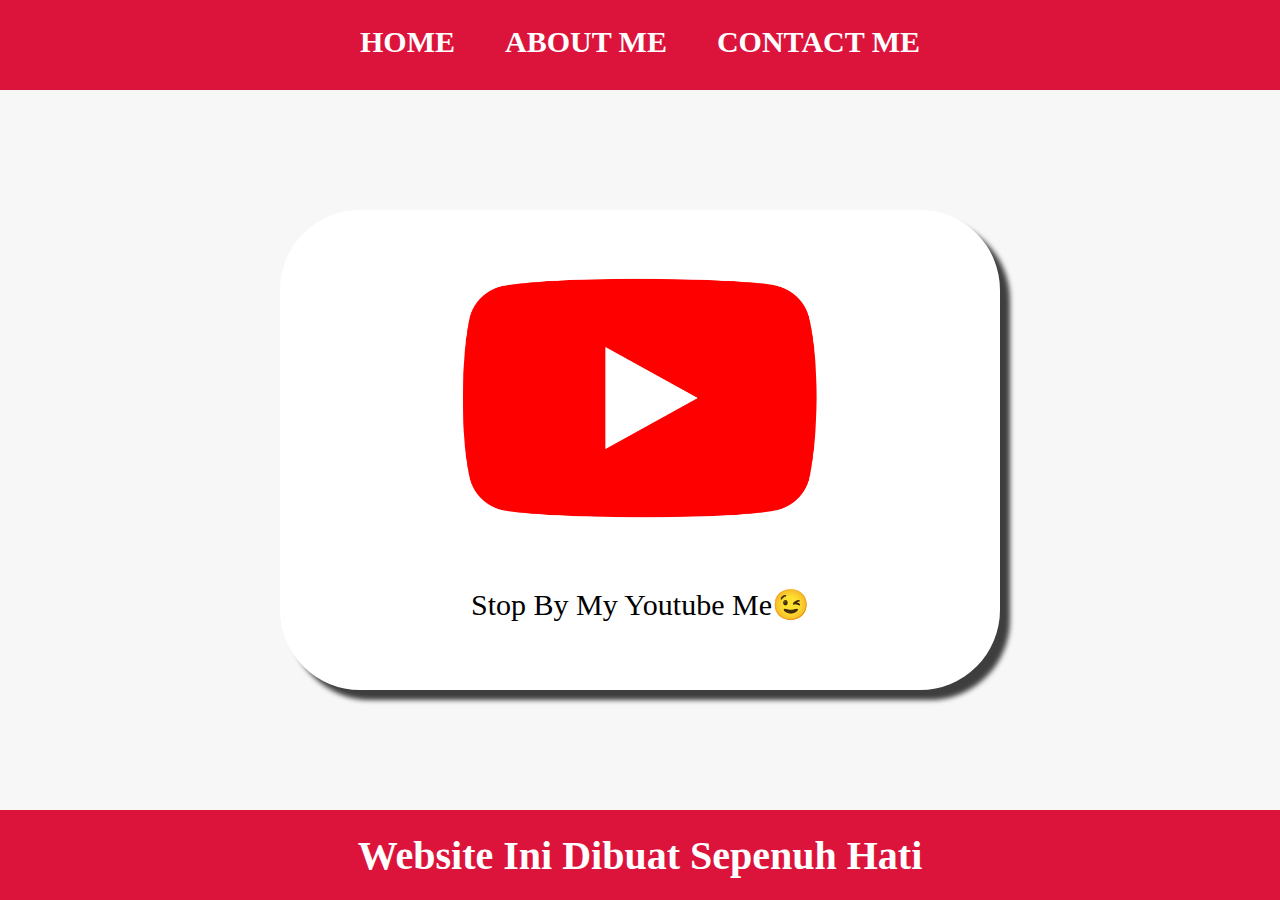
<file: index.html>
<html>
<head>
    <title>Sultan Ganteng BANGET</title>
    <link rel="stylesheet" href="style.css" />
</head>
<body>
    <div class="container">
        <!-- NAVIGATION BAR -->
        <div class="container-navbar">
            <ul class="ul-navbar">
                <li class="li-navbar">
                    <a href="#" class="a-navbar">HOME</a>
                </li>
                <li class="li-navbar">
                    <a href="about.html" class="a-navbar">ABOUT ME</a>
                </li>
                <li class="li-navbar">
                    <a href="contact.html" class="a-navbar">CONTACT ME</a>
                </li>
            </ul>
        </div>
        <!-- NAVIGATION BAR END -->

        <!-- CONTENT 1 -->
        <div class="container-content">
            <a href="http://www.youtube.com/@RinzNeverDie" class="a-content">
                <img src="logo.youtube.png" class="img-content" />
                <p>Stop By My Youtube Me😉</p>
            </a>

        </div>
        <!-- CONTENT 1 END -->

        <!-- FOOTER -->
        <div class="container-footer">
            <h1 class="h1-footer">Website Ini Dibuat Sepenuh Hati </h1>
        </div>
        <!-- FOOTER END -->
    </div>
</body>
</html>
</file>
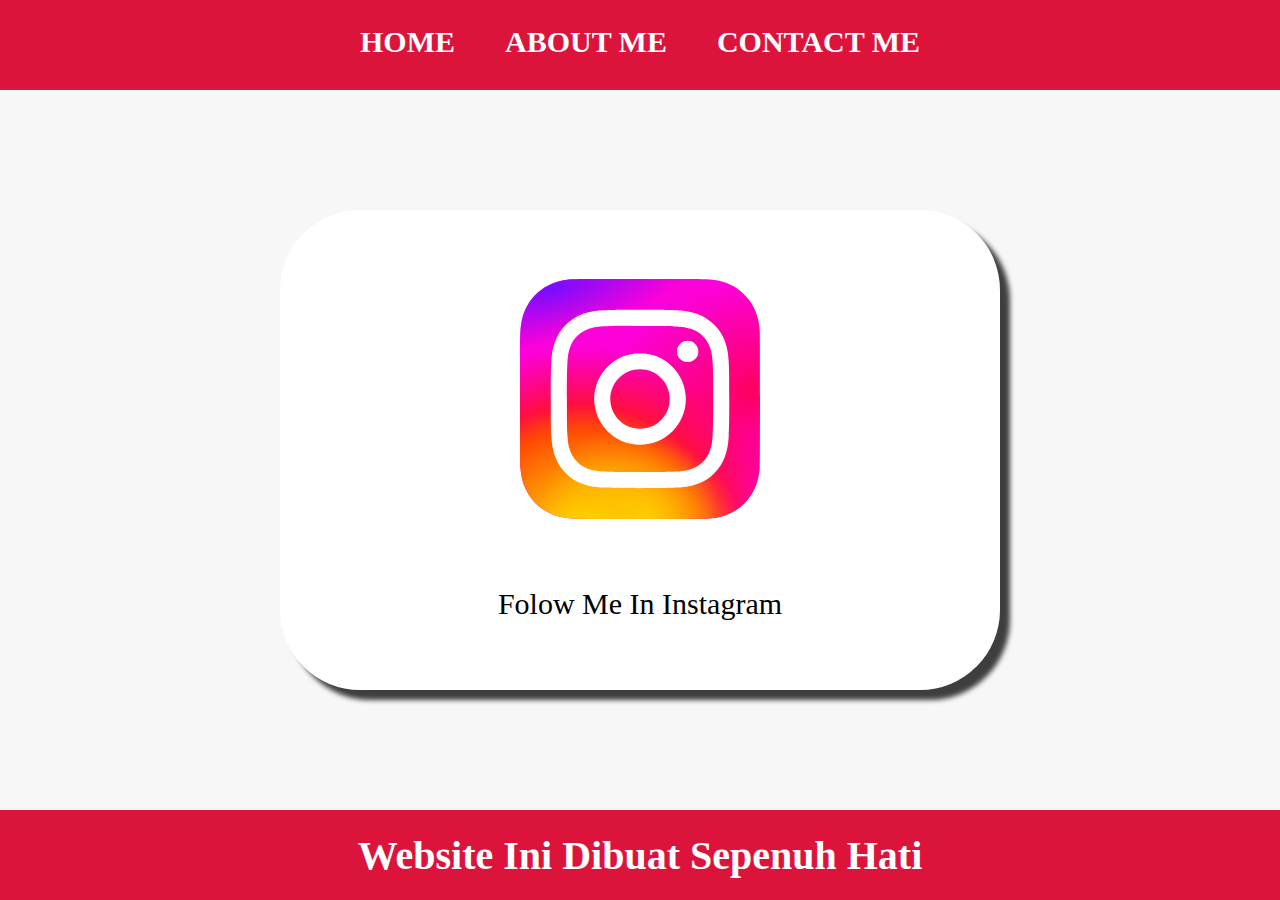
<file: about.html>
<html>
<head>
    <title>About Me</title>
    <link rel="stylesheet" href="style.css" />
</head>
<body>
    <div class="container">
        <!-- NAVIGATION BAR -->
        <div class="container-navbar">
            <ul class="ul-navbar">
                <li class="li-navbar">
                    <a href="index.html" class="a-navbar">HOME</a>
                </li>
                <li class="li-navbar">
                    <a href="about.html" class="a-navbar">ABOUT ME</a>
                </li>
                <li class="li-navbar">
                    <a href="contact.html" class="a-navbar">CONTACT ME</a>
                </li>
            </ul>
        </div>
        <!-- NAVIGATION BAR END -->

        <!-- CONTENT 1 -->
        <div class="container-content">
            <a href="https://www.instagram.com/pacee_dlm" class="a-content">
                <img src="logo.instagram.svg" class="img-content" />
                <p>Folow Me In Instagram</p>
            </a>
            
        </div>
        <!-- CONTENT 1 END -->

        <!-- FOOTER -->
        <div class="container-footer">
            <h1 class="h1-footer">Website Ini Dibuat Sepenuh Hati </h1>
        </div>
        <!-- FOOTER END -->
    </div>
</body>
</html>
</file>
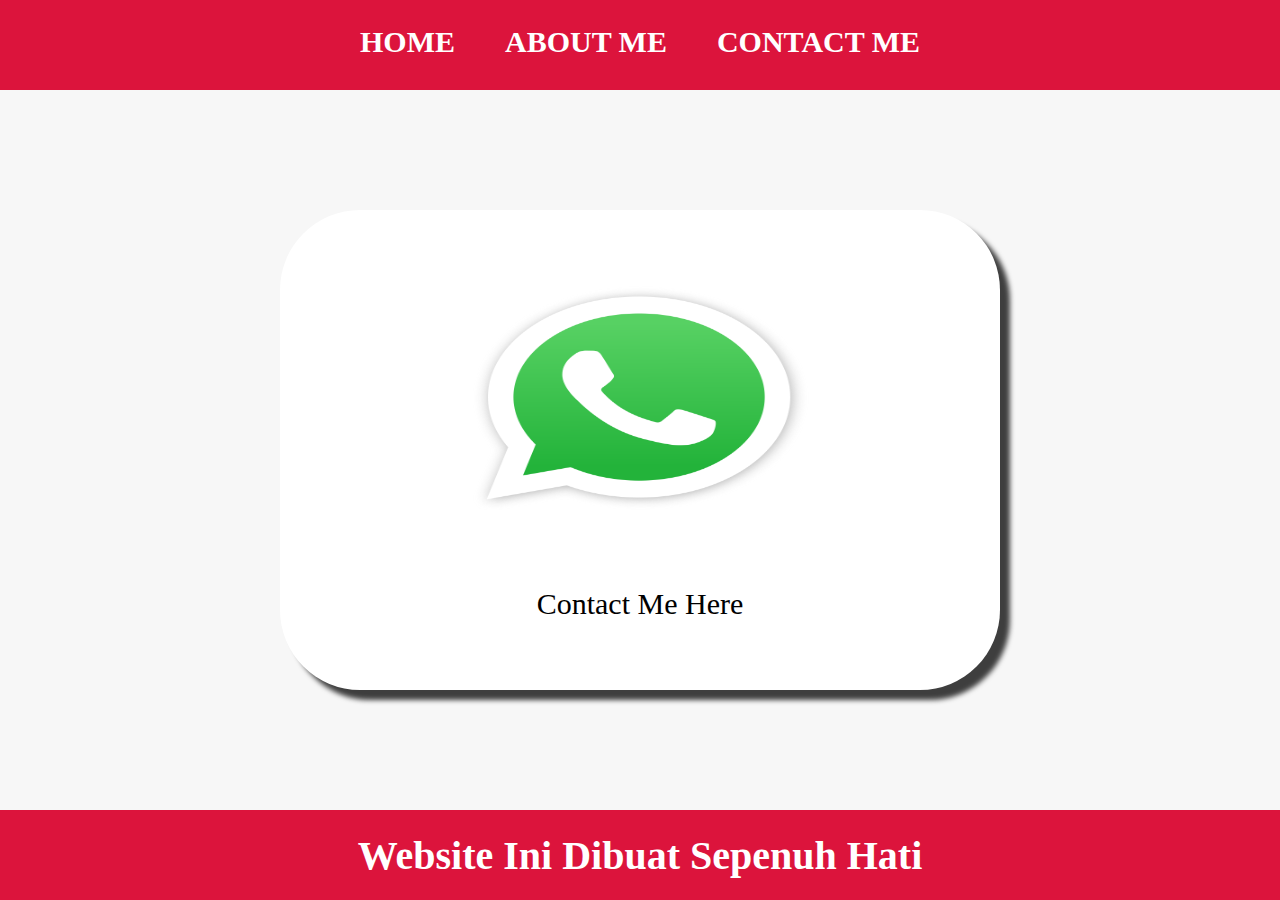
<file: contact.html>
<html>
<head>
    <title>Contact Me</title>
    <link rel="stylesheet" href="style.css" />
</head>
<body>
    <div class="container">
        <!-- NAVIGATION BAR -->
        <div class="container-navbar">
            <ul class="ul-navbar">
                <li class="li-navbar">
                    <a href="index.html" class="a-navbar">HOME</a>
                </li>
                <li class="li-navbar">
                    <a href="about.html" class="a-navbar">ABOUT ME</a>
                </li>
                <li class="li-navbar">
                    <a href="contact.html" class="a-navbar">CONTACT ME</a>
                </li>
            </ul>
        </div>
        <!-- NAVIGATION BAR END -->

        <!-- CONTENT 1 -->
        <div class="container-content">
            <a href="https://wa.me/83829253104" class="a-content">
                <img src="logo.whatsap.webp" class="img-content" />
                <p>Contact Me Here</p>
            </a>
            
        </div>
        <!-- CONTENT 1 END -->

        <!-- FOOTER -->
        <div class="container-footer">
            <h1 class="h1-footer">Website Ini Dibuat Sepenuh Hati </h1>
        </div>
        <!-- FOOTER END -->
    </div>
</body>
</html>
</file>
<file: style.css>
*, 
html {
    margin: 0;
    padding: 0;
}

.container {}

.container-navbar {
    background-color: crimson;
    width: 100%;
    height: 10vh;
}

.ul-navbar {
    display: flex;
    height: 100px;
    justify-content: center;
    align-item: center;
}

.li-navbar {
    list-style-type: none;
    padding: 20px;
    margin: 5px;
    color: white;
    font-size: 30px;
}

.li-navbar:hover {
    background-color: BLACK;
    border-radius: 8px;
    transition: .5s ease-in-out;
    transition-delay: .3s;
}

.a-navbar {
    text-decoration: none;
    color: white;
    font-weight: 800;
}

.container-content {
    background-color: #f7f7f7;
    display: flex;
    justify-content: center;
    align-items: center;
    height: 80vh;
}

.a-content {
    background-color: white;
    color: black;
    text-decoration: none;
    font-size: 30px;
    width: 720px;
    height: 480px;
    display: flex;
    flex-direction: column;
    justify-content: space-evenly;
    align-items: center;
    border-radius: 80px;
    box-shadow: 10px 10px 5px 0px rgba(0,0,0,0.75);
-webkit-box-shadow: 10px 10px 5px 0px rgba(0,0,0,0.75);
-moz-box-shadow: 10px 10px 5px 0px rgba(0,0,0,0.75);
}

.img-content {
    width: 50%;
    height: 50%;
}

.container-footer {
    height: 10vh;
    background-color: crimson;
    display: flex;
    justify-content: center;
    align-items: center;
}

.h1-footer {
    color: white;
    font-size: 40px;
}
</file>
